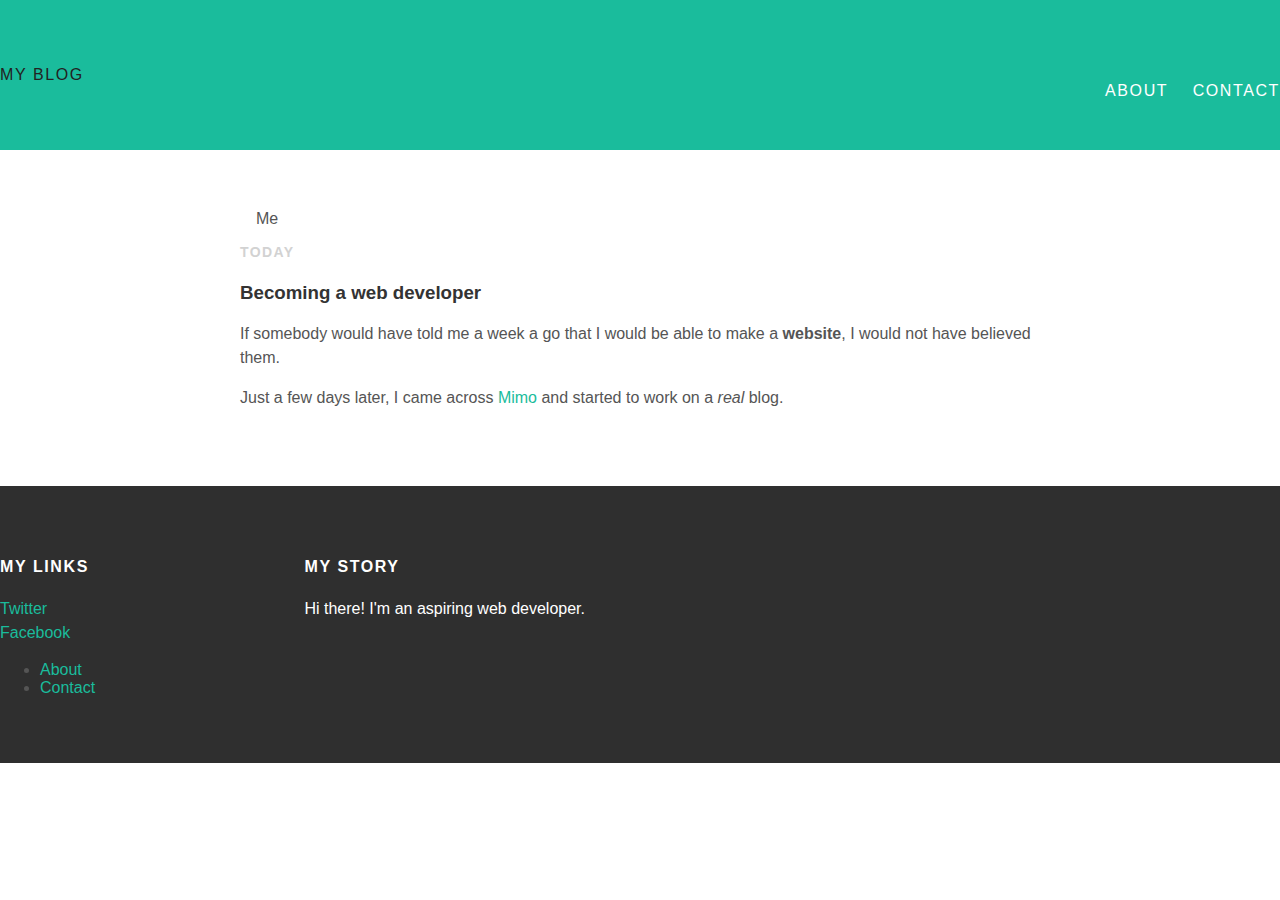
<file: index.html>
<!DOCTYPE html>
<html>
 <head>
   <title>My blog</title>
   <link rel="stylesheet" type="text/css"
href="style.css">
 </head>
 <body>
   <div id="header">
    <div class="post-container">
      <a id="header-title"
    href="index.html">My Blog</a>
      <ul id="header-nav">
        <li><a href="about.html">About</a></li>
        <li><a href="contact.html">Contact</a></li>
      </ul>
    </div>
  </div>
   <div id="content">
    <div class="post-container">
      <div class="post">
        <div class="post-author"
        <img src="me.png"/>
        <span>Me</span>
      </div>
      <p class="post-date">Today</p>
      <h3 class="post-title">Becoming a web developer</h3>
      <div class="post-content">
        <p> If somebody would have told me
      a week a go that I would be able to
      make a <strong>website</strong>, I would not have
      believed them.</p>
        <p>Just a few days later, I came
      across <a href="https://getmimo.com">Mimo</a> and started to work on
      a <em>real</em> blog.</p>
    </div>
  </div>
   <div id="footer">
     <div class="post-container">

       <div class="column">
       <h4>My Links</h4>
       <p>
         <a href="https://twitter.com/sorin_stoicu">Twitter</a>
         <br>
         <a href="https://www.facebook.com/sorin.stoicu">Facebook</a>
         <ul class="navbar-links">
          <li><a href="about.html">About</a></li>
          <li><a href="mailto:slayderx4000@gmail.com">Contact</a></li>
        </p>
       </div>

       <div class="column">
         <h4>My Story</h4>
         <p>Hi there! I'm an aspiring web developer.</p>
       </div>

      </div>
    <div class="container">
   </div>
  </div>
 </body>
</html>
</file>
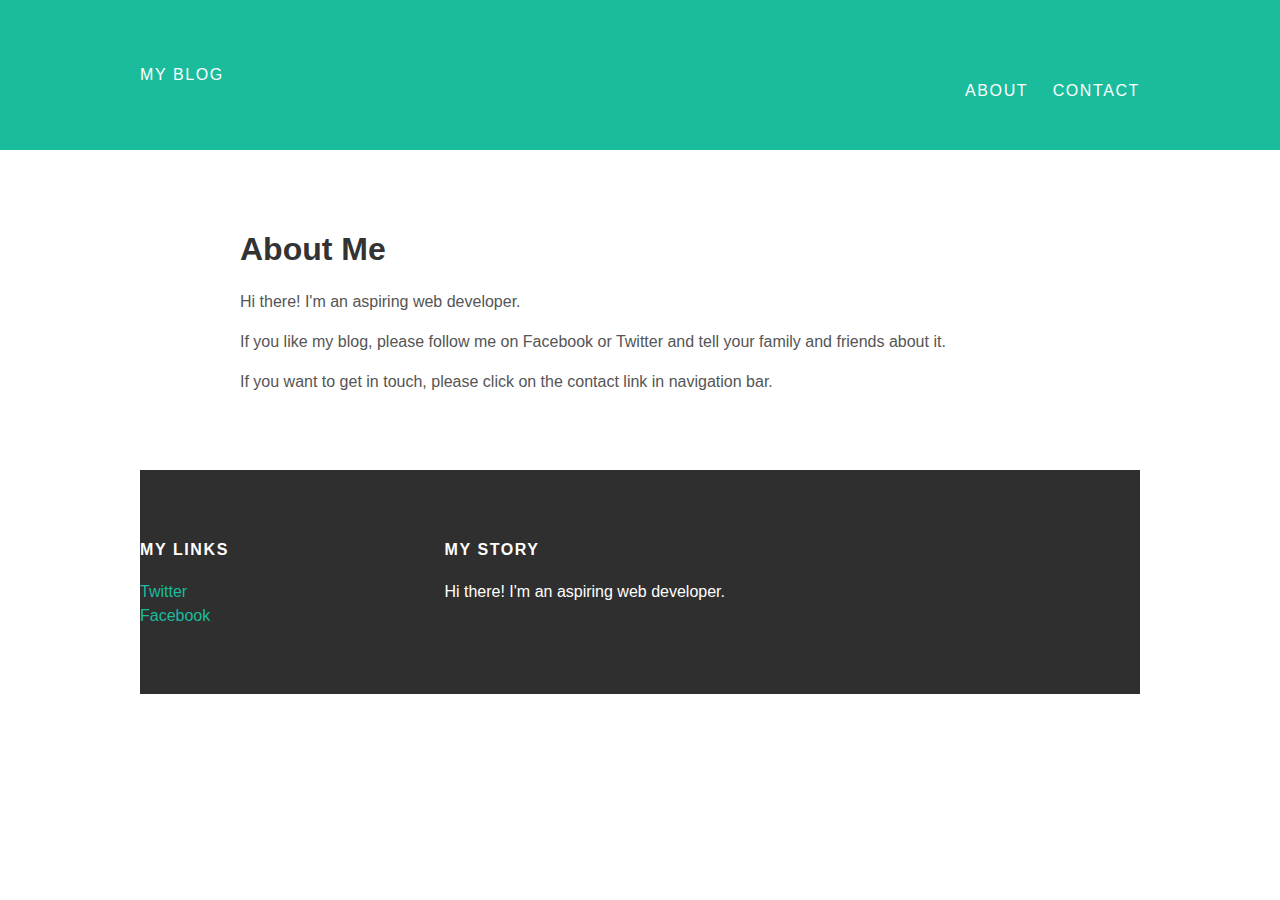
<file: about.html>
<!DOCTYPE html>
<html>
 <head>
   <title>My blog</title>
   <link rel="stylesheet" type="text/css"
href="style.css">
 </head>
 <body>
   <div id="header">
    <div class="container">
      <a id="header-title"
    href="index.html">My Blog</a>
      <ul id="header-nav">
        <li><a href="about.html">About</a></li>
        <li><a href="contact.html">Contact</a></li>
      </ul>
    </div>
  </div>
   <div id="content">
    <div class="container">
      <div class="post">
        <div class="post-author"
        <img src="me.png">
      </div>
      <h1 class="about-title">About Me</h1>
      <div class="about-content">
        <p>Hi there! I'm an aspiring web developer.</p>
        <p>If you like my blog, please follow me on Facebook or Twitter and tell
        your family and friends about it.</p>
        <p>If you want to get in touch, please click on the contact link in <thead>
          navigation bar.</p>
        </thead>
    </div>
  </div>
   <div id="footer">
     <div class="container">
       <div class="column">
       <h4>My Links</h4>
       <p>
         <a href="https://twitter.com/sorin_stoicu">Twitter</a>
         <br>
         <a href="https://www.facebook.com/sorin.stoicu">Facebook</a>
        </p>
       </div>
       <div class="column">
         <h4>My Story</h4>
         <p>Hi there! I'm an aspiring web developer.</p>
       </div>
      </div>
    <div class="container">
   </div>
  </div>
 </body>
</html>
</file>
<file: style.css>
body {
  color: #555;
  margin: 0;

  font-family: 'Montserrat', sans-serif;
}

#header {
 background-color: #1abc9c;
 height: 150px;
 line-height: 150px;
}

#header a {
 color: white;
 text-decoration: none;

 text-transform: uppercase;
 letter-spacing: 0.1em;
}

#header a:hover {
  color: #222;
}

#header-title {
 display: block;
 float: left;

 font-size: 20px
 font-weight: bold;
}

#header-nav {
 display: block;
 float: right;
}

#header-nav li {
 display: inline;
 padding-left: 20px;
 margin-top: 0;
}

.container {
 max-width: 1000px;
 margin: 0 auto;
}

#footer {
 background-color: #2f2f2f;
 padding: 50px 0;
}
.column {
 min-width: 300px;
 display: inline-block;
 vertical-align: top;
}

#footer h4 {
 color: white;
 text-transform: uppercase;
 letter-spacing: 0.1em;
}

#footer p {
 color: white;
}

a {
 color: #1abc9c;
 text-decoration: none;
}
a:hover {
 color:#F6A623;
}

.post {
 max-width: 800px;
 margin: 0 auto;
 padding: 60px 0;
}

.post-author img {
 width: 50px;
 height: 50px;
 vertical-align: middle;
}

.post-author span {
 margin-left: 16px;
}

.post-date {
 color: #D2D2D2;

 font-size: 14px;
 font-weight: bold;

 text-transform: uppercase;
 letter-spacing: 0.1em;
}

h1, h2, h3, h4 {
 color: #333;
}

p {
 line-height: 1.5;
}

@@import url(http://fonts.googleapis.com
  /css?family=Montserrat:400,700);

.post, .about {
 max-width: 800px;
 margin: 0 auto;
 padding: 60px 0;
}

.about {
 text-align: center;
}

.post-author img,
.about-author img {
 border-radius: 50%;
}

.post-container:nht-child(even) {
 background-color: #f2f2f2;
}
</file>
